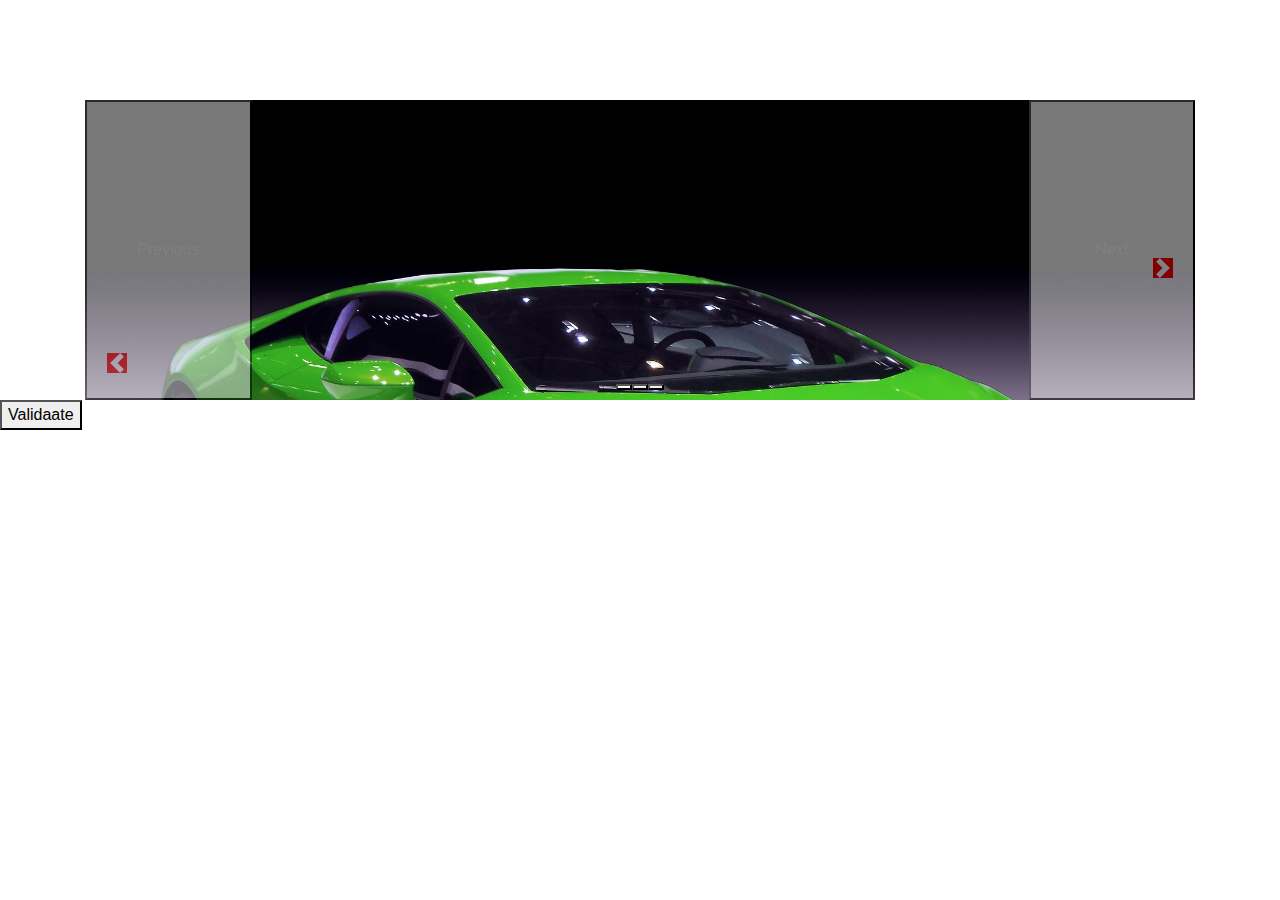
<file: carosal/index.html>
<!DOCTYPE html>
<html lang="en">
<head>
    <meta charset="UTF-8">
    <meta http-equiv="X-UA-Compatible" content="IE=edge">
    <meta name="viewport" content="width=device-width, initial-scale=1.0">
    <title>Document</title>
    <link rel="stylesheet" href="style.css">
    <link href="https://cdn.jsdelivr.net/npm/bootstrap@5.3.0-alpha1/dist/css/bootstrap.min.css" rel="stylesheet" integrity="sha384-GLhlTQ8iRABdZLl6O3oVMWSktQOp6b7In1Zl3/Jr59b6EGGoI1aFkw7cmDA6j6gD" crossorigin="anonymous">
    <script src="https://cdn.jsdelivr.net/npm/bootstrap@5.3.0-alpha1/dist/js/bootstrap.bundle.min.js" integrity="sha384-w76AqPfDkMBDXo30jS1Sgez6pr3x5MlQ1ZAGC+nuZB+EYdgRZgiwxhTBTkF7CXvN" crossorigin="anonymous"></script>

    <link rel="stylesheet" href="https://cdn.jsdelivr.net/npm/bootstrap@4.0.0/dist/css/bootstrap.min.css" integrity="sha384-Gn5384xqQ1aoWXA+058RXPxPg6fy4IWvTNh0E263XmFcJlSAwiGgFAW/dAiS6JXm" crossorigin="anonymous">
    <script src="https://code.jquery.com/jquery-3.2.1.slim.min.js" integrity="sha384-KJ3o2DKtIkvYIK3UENzmM7KCkRr/rE9/Qpg6aAZGJwFDMVNA/GpGFF93hXpG5KkN" crossorigin="anonymous"></script>
<script src="https://cdn.jsdelivr.net/npm/popper.js@1.12.9/dist/umd/popper.min.js" integrity="sha384-ApNbgh9B+Y1QKtv3Rn7W3mgPxhU9K/ScQsAP7hUibX39j7fakFPskvXusvfa0b4Q" crossorigin="anonymous"></script>
<script src="https://cdn.jsdelivr.net/npm/bootstrap@4.0.0/dist/js/bootstrap.min.js" integrity="sha384-JZR6Spejh4U02d8jOt6vLEHfe/JQGiRRSQQxSfFWpi1MquVdAyjUar5+76PVCmYl" crossorigin="anonymous"></script>
</head>
<body>
<div class="cont">
    <div class="container">
        <div id="carouselExampleCaptions" class="carousel slide" data-bs-ride="carousel">
            <div class="carousel-indicators">
              <button type="button" data-bs-target="#carouselExampleCaptions" data-bs-slide-to="0" class="active" aria-current="true" aria-label="Slide 1"></button>
              <button type="button" data-bs-target="#carouselExampleCaptions" data-bs-slide-to="1" aria-label="Slide 2"></button>
              <button type="button" data-bs-target="#carouselExampleCaptions" data-bs-slide-to="2" aria-label="Slide 3"></button>
            </div>
            <div class="carousel-inner">
              <div class="carousel-item active">
                <img src=".\images\lamborghini-gf6a444827_1920.jpg" class="d-block w-100" alt="...">
                <div class="carousel-caption d-none d-md-block">
                  <h5>First slide label</h5>
                  <p>Some representative placeholder content for the first slide.</p>
                </div>
              </div>
              <div class="carousel-item">
                <img src=".\images\earth-g1cbbae746_1920.jpg" class="d-block w-100" alt="...">
                <div class="carousel-caption d-none d-md-block">
                  <h5>Second slide label</h5>
                  <p>Some representative placeholder content for the second slide.</p>
                </div>
              </div>
              <div class="carousel-item">
                <img src=".\images\technology-g2ac3b97a1_1920.jpg" class="d-block w-100" alt="...">
                <div class="carousel-caption d-none d-md-block">
                  <h5>Third slide label</h5>
                  <p>Some representative placeholder content for the third slide.</p>
                </div>
              </div>
            </div>
            <button class="carousel-control-prev" type="button" id="bt"  data-bs-target="#carouselExampleCaptions" data-bs-slide="prev">
              <span class="carousel-control-prev-icon" aria-hidden="true"></span>
              <span class="visually-hidden">Previous</span>
            </button>
            <button class="carousel-control-next" type="button" data-bs-target="#carouselExampleCaptions" data-bs-slide="next">
              <span class="carousel-control-next-icon" aria-hidden="true"></span>
              <span class="visually-hidden">Next</span>
            </button>
          </div>
    </div>
</div>


<div class="val" id=".val">
<div class="card text-white bg-primary mb-6" style="min-width: 20rem; min-height: 20rem;">
  <div class="card-header">Test Cases</div>
  <div class="card-body">
    <p class="card-text" id="pop"></p>

  </div>
  <button id="close">close</button>
</div>
</div>
<button type="button" onclick="validate()">Validaate</button>


<!-------------------------------------------------------second carosal-------------------------------->

<!--------------------------------------------------------------------
<div class="cont-1" id="cont-1">
    <div class="row">
      <div class="col-lg-10">
        <div class="container-1">
          <div id="carouselExampleCaptions-1" class="carousel slide" data-bs-ride="carousel">
              <div class="carousel-indicators">
                <button type="button" data-bs-target="#carouselExampleCaptions" data-bs-slide-to="0" class="active" aria-current="true" aria-label="Slide 1"></button>
                <button type="button" data-bs-target="#carouselExampleCaptions" data-bs-slide-to="1" aria-label="Slide 2"></button>
                <button type="button" data-bs-target="#carouselExampleCaptions" data-bs-slide-to="2" aria-label="Slide 3"></button>
              </div>
              <div class="carousel-inner">
                <div class="carousel-item active">
                  <img src=".\images\vehicle-g90b08ad8f_1920.jpg" class="d-block w-100" alt="...">
                  <div class="carousel-caption d-none d-md-block">
                    <h5>First slide label</h5>
                    <p>Some representative placeholder content for the first slide.</p>
                  </div>
                </div>
                <div class="carousel-item">
                  <img src=".\images\lamborghini-gf6a444827_1920.jpg" class="d-block w-100" alt="...">
                  <div class="carousel-caption d-none d-md-block">
                    <h5>Second slide label</h5>
                    <p>Some representative placeholder content for the second slide.</p>
                  </div>
                </div>
                <div class="carousel-item">
                  <img src=".\images\automobile-gb0e515679_1920.jpg" class="d-block w-100" alt="...">
                  <div class="carousel-caption d-none d-md-block">
                    <h5>Third slide label</h5>
                    <p>Some representative placeholder content for the third slide.</p>
                  </div>
                </div>
  
              <button href="#carousel-example-generic" class="carousel-control-prev" type="button" data-bs-target="#carouselExampleCaptions-1" data-bs-slide="prev">
                <span class="carousel-control-prev-icon" aria-hidden="true"></span>
                <span class="visually-hidden">Previous</span>
              </button>
              <button href="#carousel-example-generic" class="carousel-control-next" type="button" data-bs-target="#carouselExampleCaptions-1" data-bs-slide="next" onclick="getPositionXY(this)">
                <span class="carousel-control-next-icon" aria-hidden="true"></span>
                <span class="visually-hidden">Next</span>
              </button>
            </div>
            <p class="close" id="close-1">close</p>
      </div>
      </div>
    </div>
</div>

----------->


<script>

$('.carousel').carousel({
    interval: 5000
});

/*
$(document).ready(function() {
    $('#carouselExampleCaptions').on('slid.bs.carousel', function (e) {  
       var img = e.relatedTarget.querySelector('img');
       var src = e.relatedTarget.querySelector('img').src
       console.log("img:", img);
       console.log("src:", src);
     });  
});*/










let box = document.querySelector('.carousel');
        let width = box.offsetWidth;
        let height = box.offsetHeight;
        console.log({ width, height })

let conta = document.querySelector('.container');







 // const parentDOM = document.getElementById("cont-1");
//  const test = parentDOM.getElementsByClassName("carousel");
 // const testTarget = parentDOM.getElementsByClassName("carousel");
  //console.log(testTarget);








document.querySelector('.carousel-control-next').addEventListener('click', function()
{ console.log('The button was clicked!') });
document.querySelector('.carousel-control-prev').addEventListener('click', function()
{ console.log('The button 2 was clicked!') });





var allClasses = [];
var allElements = document.querySelectorAll('*');
for (var i = 0; i < allElements.length; i++) {
  var classes = allElements[i].className.toString().split(/\s+/);
  for (var j = 0; j < classes.length; j++) {
    var cls = classes[j];
    if (cls && allClasses.indexOf(cls) === -1)
      allClasses.push(cls);
  }
}






//required classes checkin
const images = $('.carousel-inner img').length
var points=0;
var checking1=0;
var clas1 = "carousel-item";
for(var i = 0;i<allElements.length;i++){
  if(allClasses[i]===clas1){
      checking1++;
  }
}
if(checking1===1){
  document.getElementById("pop").innerHTML+="<span>test case 1 passed</span><br>";
  if(images===3){
    document.getElementById("pop").innerHTML+="<span>test case 2 passed</span><br>";
  }
  else{
    document.getElementById("pop").innerHTML+="<span>test case 2 failed</span><br>";
  }
  points+=10
}
else{
  document.getElementById("pop").innerHTML+="<span>test case 1 failed</span><br>";
  if(images===3){
    document.getElementById("pop").innerHTML+="<span>test case 2 passed</span><br>";
  }
else{
  document.getElementById("pop").innerHTML+="<span>test case 2 failed</span><br>";
}
}


//required btns checking
var btns1 = "carousel-control-next"
var btns2 = "carousel-control-prev"
var btnschecking=0;
for(var i = 0;i<allElements.length;i++){
  if(allClasses[i]===btns1){
    btnschecking++;
  }
  else if(allClasses[i]===btns2){
    btnschecking++;
  }
}
if(btnschecking===2){
  document.getElementById("pop").innerHTML+="<span>test case 3 passed</span><br>";
  points+=10
}
else{document.getElementById("pop").innerHTML+="<span>test case 3 failed</span><br>";}



let lx = document.querySelector('.carousel-control-prev-icon');
let con1 = lx.getBoundingClientRect();
for (const key in con1) {
    textContent = `${key} : ${con1[key]}`;
    console.log(textContent);
}


let ld = document.querySelector('.carousel-control-prev-icon');
let cond = ld.getBoundingClientRect();
for (const key in cond) {
    textContent = `${key} : ${cond[key]}`;
    textContent1 = `${key}`;
    if(textContent1==="top"){
      if(`${cond[key]}`==='260'){
        alert(`${cond[key]}`)
        document.getElementById("pop").innerHTML+="<span>prev-test case 4 passed</span><br>";
      }
      else{
         document.getElementById("pop").innerHTML+="<span>prev-test case 4 failed</span><br>";
      }
    }
   
}



let l = document.querySelector('.carousel-control-next-icon');
let con = l.getBoundingClientRect();
for (const key in con) {
    textContent = `${key} : ${con[key]}`;
    console.log(textContent);
}


let l1 = document.querySelector('.carousel-control-next-icon');
let con2 = l1.getBoundingClientRect();
for (const key in con) {
    textContent = `${key} : ${con2[key]}`;
    textContent1 = `${key}`;
    if(textContent1==="top"){
      if(`${con[key]}`==='260'){
        alert(`${con2[key]}`)
        document.getElementById("pop").innerHTML+="<span>next-test case 4 passed</span><br>";
      }
      else{
         document.getElementById("pop").innerHTML+="<span>next-test case 4 failed</span><br>";
      }
    }
   
}




























function validate(){
  
  document.querySelector(".val").style.display="flex";
}
  const btn1 = document.getElementById('close');
    btn1.addEventListener('click', () => {
    document.querySelector(".val").style.display="none";

  });









  //  const btn = document.getElementById('close');
   // btn.addEventListener('click', () => {
   //     document.querySelector(".container").style.display="none";
   // });

  
    //
</script>
</body>
</html>
</file>
<file: carosal/style.css>
.carousel {
    position: relative;
 }           
 .carousel-control-prev-icon {
   position: absolute;
   bottom: 120px;
   left: 20px;
   background-color: red !important;
   top: 250.6000061035156px;
   
}

.carousel-control-next-icon {
   position: absolute;
   bottom: 120px;
   right: 20px;
   background-color: red !important;
   
  
}

 .carousel-inner{
    height: 300px;
}
.cont{
   margin-top: 100px;
   position: relative;
}
.val{
   position: absolute;
   display: none;
   top: 160px;
   left: 600px;
   
   
}
.close{
   position: absolute;
   left: 200px;

}
</file>
